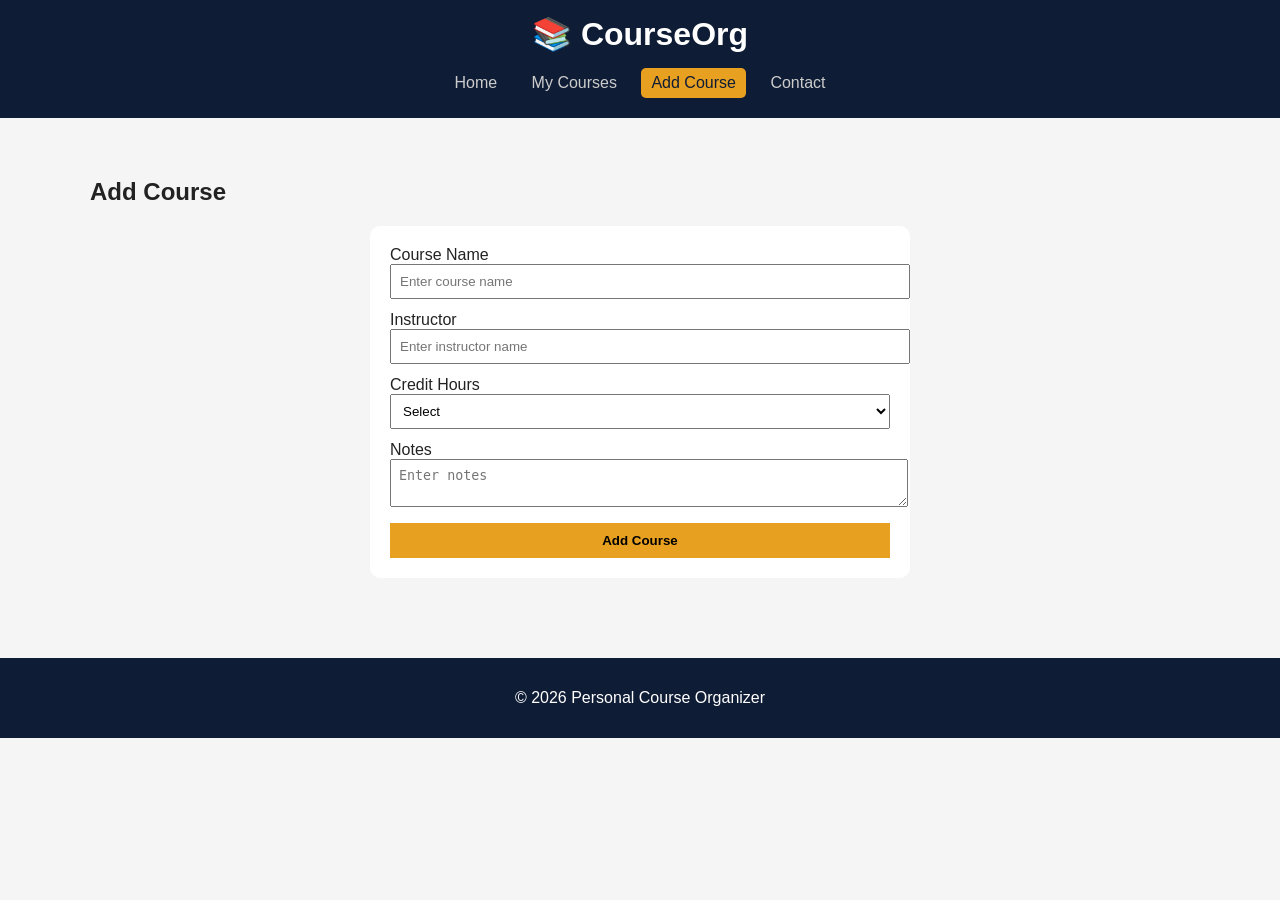
<file: add-course.html>
<!DOCTYPE html>
<html lang="en">
<head>
  <meta charset="UTF-8" />
  <meta name="viewport" content="width=device-width, initial-scale=1.0" />
  <title>Add Course</title>
  <link rel="stylesheet" href="style.css" />
</head>
<body>

<header class="site-header">
  <div class="container header-inner">
    <h1 class="logo">📚 CourseOrg</h1>

    <nav class="nav">
      <a href="index.html">Home</a>
      <a href="courses.html">My Courses</a>
      <a href="add-course.html" class="active">Add Course</a>
      <a href="contact.html">Contact</a>
    </nav>
  </div>
</header>

<main>
  <section class="section">
    <div class="container">

      <h2>Add Course</h2>

      <form class="form">

        <label>Course Name</label>
        <input type="text" placeholder="Enter course name" required />

        <label>Instructor</label>
        <input type="text" placeholder="Enter instructor name" required />

        <label>Credit Hours</label>
        <select required>
          <option value="">Select</option>
          <option>1</option>
          <option>2</option>
          <option>3</option>
          <option>4</option>
        </select>

        <label>Notes</label>
        <textarea placeholder="Enter notes"></textarea>

        <button type="submit">Add Course</button>

      </form>

    </div>
  </section>
</main>

<footer class="footer">
  <p>© 2026 Personal Course Organizer</p>
</footer>

</body>
</html>
</file>
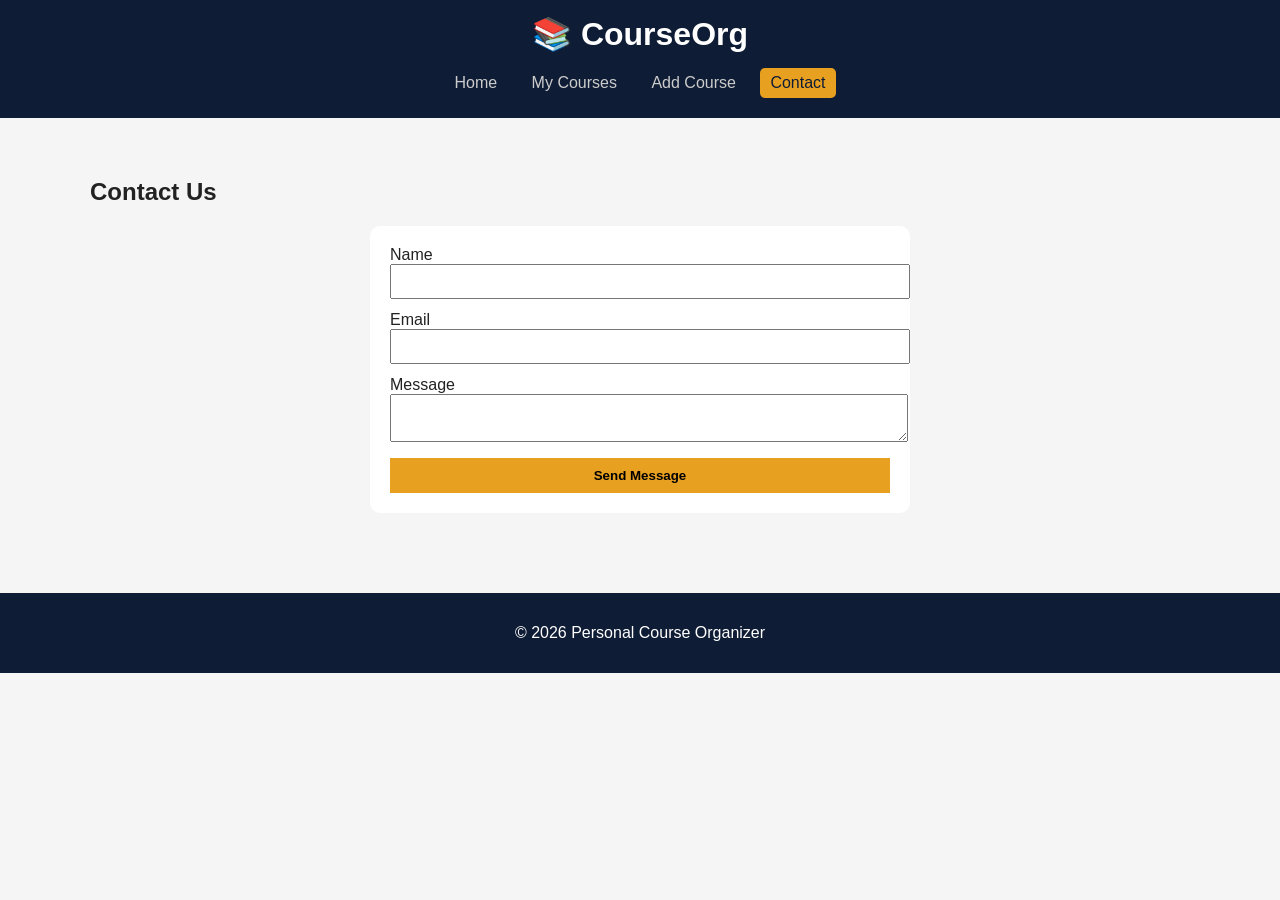
<file: contact.html>
<!DOCTYPE html>
<html lang="en">
<head>
  <meta charset="UTF-8" />
  <meta name="viewport" content="width=device-width, initial-scale=1.0" />
  <title>Contact Us</title>
  <link rel="stylesheet" href="style.css" />
</head>
<body>

<header class="site-header">
  <div class="container header-inner">
    <h1 class="logo">📚 CourseOrg</h1>

    <nav class="nav">
      <a href="index.html">Home</a>
      <a href="courses.html">My Courses</a>
      <a href="add-course.html">Add Course</a>
      <a href="contact.html" class="active">Contact</a>
    </nav>
  </div>
</header>

<main>
  <section class="section">
    <div class="container">

      <h2>Contact Us</h2>

      <form class="form">

        <label>Name</label>
        <input type="text" required />

        <label>Email</label>
        <input type="email" required />

        <label>Message</label>
        <textarea required></textarea>

        <button type="submit">Send Message</button>

      </form>

    </div>
  </section>
</main>

<footer class="footer">
  <p>© 2026 Personal Course Organizer</p>
</footer>

</body>
</html>
</file>
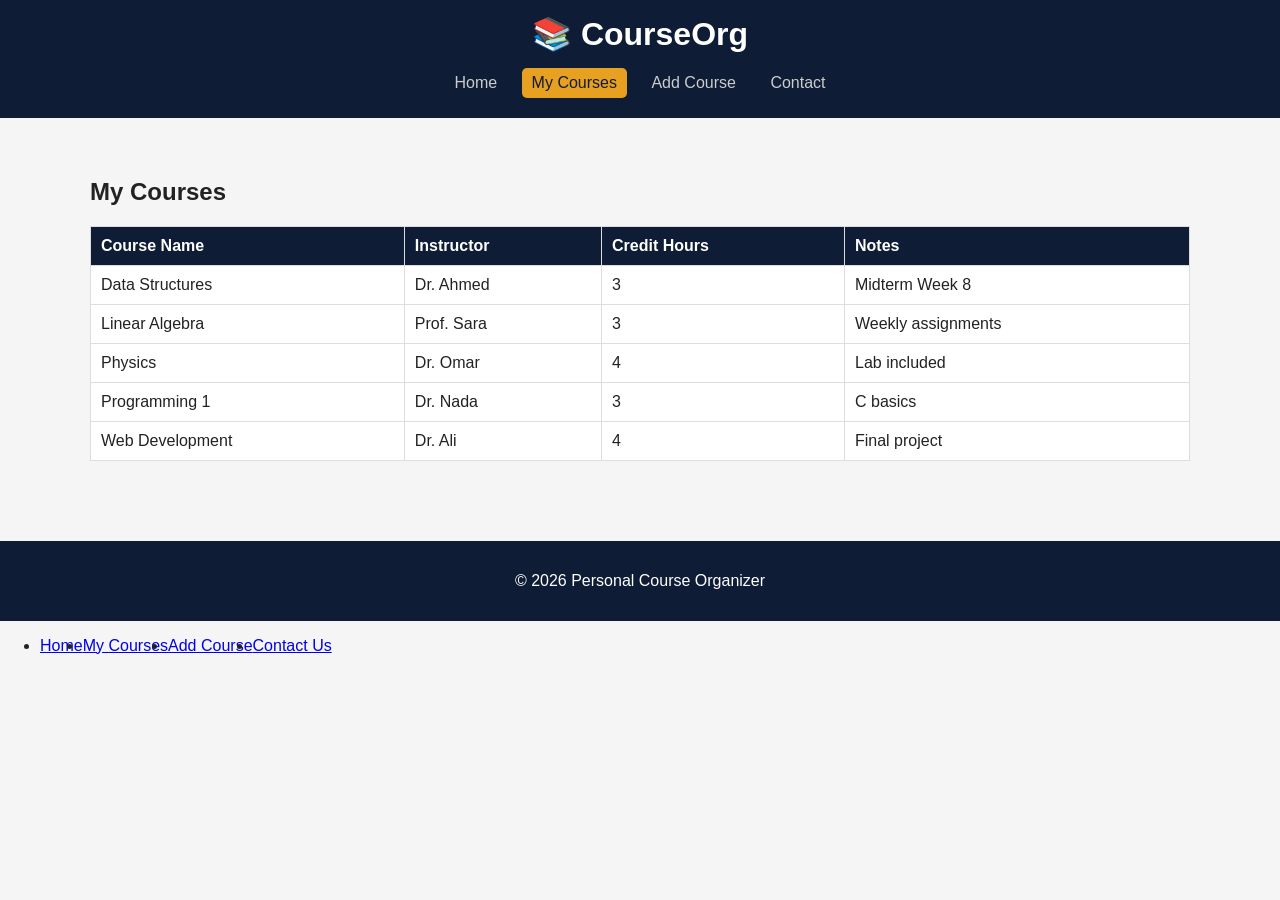
<file: courses.html>
<!DOCTYPE html>
<html lang="en">
<head>
  <meta charset="UTF-8" />
  <meta name="viewport" content="width=device-width, initial-scale=1.0" />
  <title>My Courses</title>
  <link rel="stylesheet" href="style.css" />
</head>
<body>

<header class="site-header">
  <div class="container header-inner">
    <h1 class="logo">📚 CourseOrg</h1>

    <nav class="nav">
      <a href="index.html">Home</a>
      <a href="courses.html" class="active">My Courses</a>
      <a href="add-course.html">Add Course</a>
      <a href="contact.html">Contact</a>
    </nav>
  </div>
</header>

<main>
  <section class="section">
    <div class="container">

      <h2>My Courses</h2>

      <table class="table">
        <thead>
          <tr>
            <th>Course Name</th>
            <th>Instructor</th>
            <th>Credit Hours</th>
            <th>Notes</th>
          </tr>
        </thead>

        <tbody>
          <tr>
            <td>Data Structures</td>
            <td>Dr. Ahmed</td>
            <td>3</td>
            <td>Midterm Week 8</td>
          </tr>

          <tr>
            <td>Linear Algebra</td>
            <td>Prof. Sara</td>
            <td>3</td>
            <td>Weekly assignments</td>
          </tr>

          <tr>
            <td>Physics</td>
            <td>Dr. Omar</td>
            <td>4</td>
            <td>Lab included</td>
          </tr>

          <tr>
            <td>Programming 1</td>
            <td>Dr. Nada</td>
            <td>3</td>
            <td>C basics</td>
          </tr>

          <tr>
            <td>Web Development</td>
            <td>Dr. Ali</td>
            <td>4</td>
            <td>Final project</td>
          </tr>
        </tbody>
      </table>

    </div>
  </section>
</main>

<footer class="footer">
  <p>© 2026 Personal Course Organizer</p>
</footer>
<nav>
  <ul>
    <li><a href="index.html">Home</a></li>
    <li><a href="courses.html">My Courses</a></li>
    <li><a href="add-course.html">Add Course</a></li>
    <li><a href="contact.html">Contact Us</a></li>
  </ul>
</nav>

</body>
</html>
</file>
<file: style.css>
/* ===== Global ===== */
.gallery {
  text-align: center;
  margin-top: 30px;
}

.gallery-container {
  display: grid;
  grid-template-columns: repeat(2, 1fr); 
  gap: 15px;
  padding: 20px;
}

.gallery-container img {
  width: 100%;
  height: 200px;
  object-fit: cover;
  border-radius: 12px;
  transition: 0.3s;
  cursor: pointer;
}

.gallery-container img:hover {
  transform: scale(1.05);
}

@media (max-width: 600px) {
  .gallery-container {
    grid-template-columns: 1fr;
  }
}
body {
  font-family: Arial, sans-serif;
  margin: 0;
  background: #f5f5f5;
  color: #222;
}

.container {
  width: 90%;
  max-width: 1100px;
  margin: auto;
}
 

.site-header {
  background: #0f1c35;
  padding: 15px 0;
}

.header-inner {
  display: flex;
  justify-content: space-between;
  align-items: center;
}

.logo {
  color: white;
  margin: 0;
}

.nav a {
  color: #ccc;
  margin-left: 15px;
  text-decoration: none;
  padding: 6px 10px;
  border-radius: 5px;
}

.nav a:hover {
  background: #e8a020;
  color: #0f1c35;
}

.nav .active {
  background: #e8a020;
  color: #0f1c35;
}


.hero {
  background: #1e3055;
  color: white;
  padding: 60px 0;
  text-align: center;
}


.section {
  padding: 40px 0;
}


.table {
  width: 100%;
  border-collapse: collapse;
  background: white;
}

.table th,
.table td {
  border: 1px solid #ddd;
  padding: 10px;
  text-align: left;
}

.table th {
  background: #0f1c35;
  color: white;
}


.form {
  background: white;
  padding: 20px;
  max-width: 500px;
  margin: auto;
  border-radius: 10px;
}

.form input,
.form select,
.form textarea {
  width: 100%;
  padding: 8px;
  margin-bottom: 12px;
}

.form button {
  background: #e8a020;
  border: none;
  padding: 10px;
  width: 100%;
  cursor: pointer;
  font-weight: bold;
}

.form button:hover {
  background: #c4841a;
}

.footer {
  text-align: center;
  padding: 15px;
  background: #0f1c35;
  color: white;
  margin-top: 40px;
}


@media (max-width: 768px) {

  nav ul {
    flex-direction: column;
    text-align: center;
  }

  .slider {
    width: 95%;
    height: 250px;
  }

  table {
    font-size: 14px;
    overflow-x: auto;
    display: block;
  }

  form {
    width: 90%;
  }
}
 
  .header-inner {
    flex-direction: column;
    gap: 10px;
  }

  .nav a {
    display: inline-block;
    margin: 5px;
  }

body {
  font-family: Arial;
}

nav ul {
  display: flex;
}

table {
  width: 100%;
}

form {
  max-width: 500px;
}

@media (max-width: 768px) {

  nav ul {
    flex-direction: column;
    text-align: center;
  }

  .slider {
    width: 95%;
    height: 250px;
  }

  table {
    font-size: 14px;
    overflow-x: auto;
    display: block;
  }

  form {
    width: 90%;
  }

  img {
    max-width: 100%;
    height: auto;
  }

  button {
    width: 100%;
  }
}
</file>
